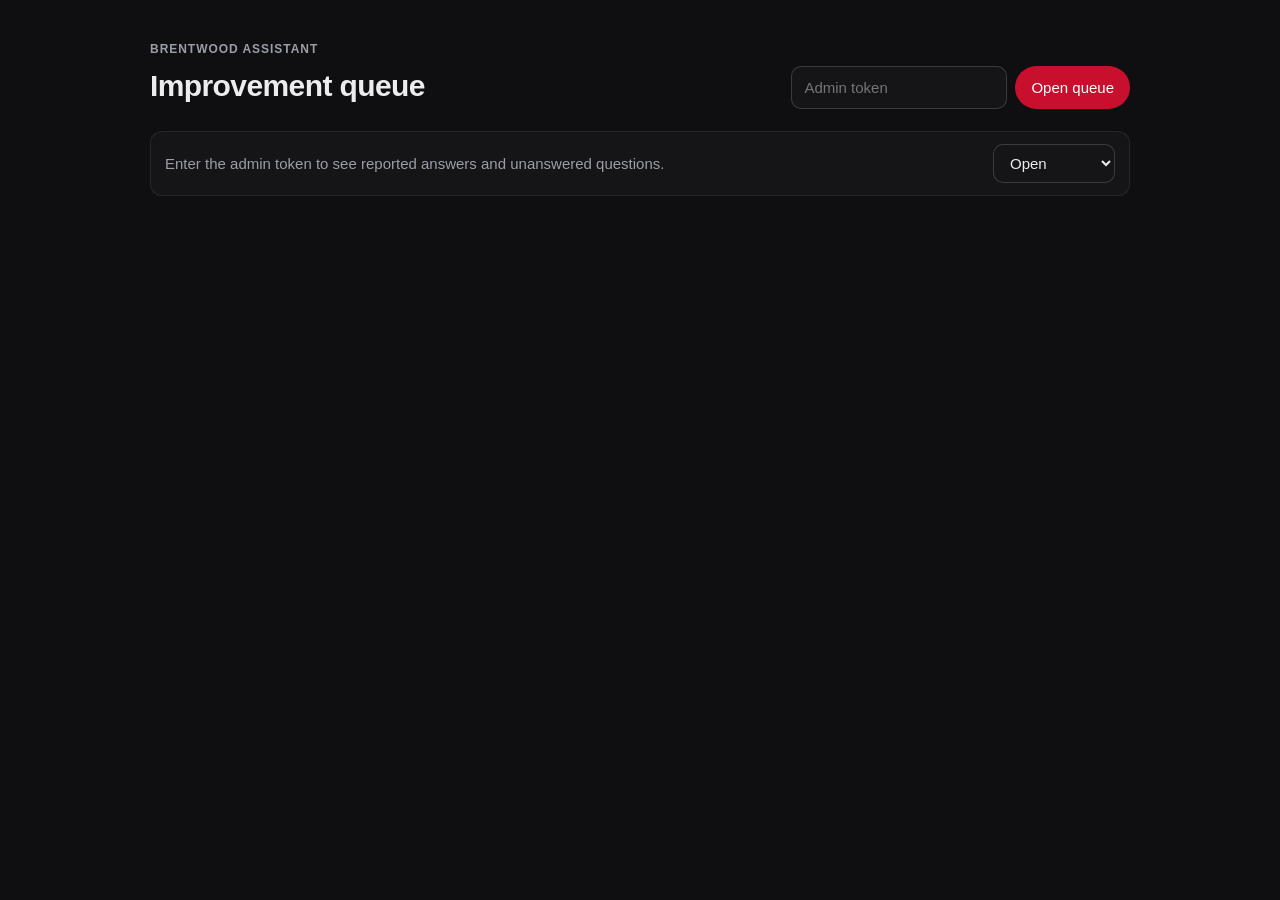
<file: static/feedback-review.html>
<!DOCTYPE html>
<html lang="en">
<head>
<meta charset="UTF-8">
<meta name="viewport" content="width=device-width, initial-scale=1">
<meta name="robots" content="noindex, nofollow">
<meta name="color-scheme" content="dark">
<title>Improvement Queue — Brentwood Assistant</title>
<link rel="icon" href="crest.png" type="image/png">
<style>
  :root {
    --bg: #0f0f11; --bg-2: #151517; --bg-3: #1c1c1f;
    --red: #c8102e; --red-hover: #d9203d; --red-soft: rgba(200, 16, 46, 0.12);
    --text: #ececee; --muted: #9b9ea6; --dim: #6b6e75;
    --line: rgba(255, 255, 255, 0.08); --line-strong: rgba(255, 255, 255, 0.16);
    --amber: #f2b45a; --green: #6fd09a; --warn: #ff7a6e;
    --font: -apple-system, BlinkMacSystemFont, "Segoe UI", Roboto, sans-serif;
  }
  * { box-sizing: border-box; }
  body { margin: 0; min-height: 100vh; background: var(--bg); color: var(--text); font: 15px/1.55 var(--font); }
  main { width: min(980px, calc(100% - 32px)); margin: 0 auto; padding: 40px 0 72px; }
  header { display: flex; align-items: flex-end; justify-content: space-between; gap: 20px; margin-bottom: 22px; flex-wrap: wrap; }
  .eyebrow { margin: 0 0 4px; color: var(--muted); font-size: 12px; font-weight: 600; letter-spacing: 0.08em; text-transform: uppercase; }
  h1 { margin: 0; font-size: 30px; font-weight: 600; letter-spacing: -0.02em; }
  input, select, textarea, button { font: inherit; }
  input, select, textarea { border: 1px solid var(--line-strong); border-radius: 10px; background: var(--bg-2); color: var(--text); padding: 9px 12px; outline: none; }
  input:focus, select:focus, textarea:focus { border-color: var(--red); }
  button { border: 0; border-radius: 999px; background: var(--red); color: #fff; padding: 9px 16px; font-weight: 500; cursor: pointer; }
  button:hover { background: var(--red-hover); }
  button:disabled { opacity: 0.55; cursor: default; }
  .auth { display: flex; gap: 8px; }
  .toolbar { display: flex; align-items: center; justify-content: space-between; gap: 12px; padding: 12px 14px; border: 1px solid var(--line); border-radius: 12px; background: var(--bg-2); margin-bottom: 14px; }
  #summary { color: var(--muted); }
  .queue { display: grid; gap: 10px; }
  .card { border: 1px solid var(--line); border-radius: 14px; background: var(--bg-2); padding: 18px; }
  .card-head { display: flex; justify-content: space-between; gap: 12px; color: var(--dim); font-size: 12px; }
  .tag { color: var(--amber); font-weight: 600; letter-spacing: 0.05em; text-transform: uppercase; }
  .tag.student { color: #f08a99; }
  .question { margin: 10px 0 6px; font-size: 17px; font-weight: 600; }
  .answer { margin: 0 0 10px; color: #c9ccd2; white-space: pre-wrap; max-height: 220px; overflow: auto; }
  .details { margin: 0 0 14px; padding: 10px 12px; border-left: 3px solid var(--red); background: var(--bg-3); white-space: pre-wrap; }
  .card-actions { display: grid; grid-template-columns: 150px 1fr auto; gap: 8px; align-items: start; }
  textarea { min-height: 42px; resize: vertical; }
  .empty { padding: 60px 20px; border: 1px dashed var(--line-strong); border-radius: 14px; text-align: center; color: var(--muted); }
  .error { color: var(--warn); }
  @media (max-width: 680px) {
    .auth { width: 100%; } .auth input { flex: 1; min-width: 0; }
    .toolbar { flex-direction: column; align-items: flex-start; }
    .card-actions { grid-template-columns: 1fr; } .card-actions button { justify-self: start; }
  }
</style>
</head>
<body>
<main>
  <header>
    <div><p class="eyebrow">Brentwood Assistant</p><h1>Improvement queue</h1></div>
    <form class="auth" id="auth">
      <input id="token" type="password" placeholder="Admin token" autocomplete="current-password" aria-label="Admin token">
      <button>Open queue</button>
    </form>
  </header>
  <div class="toolbar">
    <span id="summary">Enter the admin token to see reported answers and unanswered questions.</span>
    <select id="filter" aria-label="Filter by status">
      <option value="open">Open</option><option value="in_progress">In progress</option>
      <option value="resolved">Resolved</option><option value="all">All</option>
    </select>
  </div>
  <section class="queue" id="queue"></section>
</main>
<script>
  const $ = (id) => document.getElementById(id);
  const queue = $("queue"), summary = $("summary"), tokenEl = $("token"), filter = $("filter");
  const store = { get() { try { return sessionStorage.getItem("feedbackAdminToken") || ""; } catch { return ""; } },
                  set(v) { try { sessionStorage.setItem("feedbackAdminToken", v); } catch {} } };
  let adminToken = store.get();
  tokenEl.value = adminToken;

  const escapeHtml = (s) => String(s ?? "").replace(/[&<>'"]/g, (c) => ({ "&": "&amp;", "<": "&lt;", ">": "&gt;", "'": "&#39;", '"': "&quot;" }[c]));
  const LABELS = { unanswered: "Didn't understand", incorrect: "Wrong answer", outdated: "Outdated", unclear: "Confusing", other: "Other" };

  async function load() {
    if (!adminToken) return;
    summary.textContent = "Loading…";
    queue.innerHTML = "";
    let res;
    try {
      res = await fetch("/api/feedback?status=" + encodeURIComponent(filter.value), { headers: { "X-Admin-Token": adminToken } });
    } catch {
      summary.innerHTML = '<span class="error">Could not reach the server.</span>'; return;
    }
    if (!res.ok) { summary.innerHTML = '<span class="error">Access denied. Check the token.</span>'; return; }
    const { feedback = [] } = await res.json();
    summary.textContent = `${feedback.length} item${feedback.length === 1 ? "" : "s"} · ${filter.options[filter.selectedIndex].text}`;
    queue.innerHTML = feedback.length ? feedback.map(card).join("") : '<div class="empty">Nothing here.</div>';
  }

  function option(value, label, current) {
    return `<option value="${value}" ${current === value ? "selected" : ""}>${label}</option>`;
  }

  function card(item) {
    return `<article class="card" data-id="${Number(item.feedback_id)}">
      <div class="card-head">
        <span class="tag ${item.source === "student" ? "student" : ""}">${escapeHtml(LABELS[item.issue_type] || item.issue_type)} · ${item.source === "student" ? "Student report" : "Auto-captured"}</span>
        <time>${escapeHtml(item.created_at)} UTC</time>
      </div>
      <div class="question">${escapeHtml(item.question)}</div>
      <p class="answer">${item.answer ? escapeHtml(item.answer) : "<em>No answer recorded</em>"}</p>
      ${item.details ? `<p class="details">Expected: ${escapeHtml(item.details)}</p>` : ""}
      <div class="card-actions">
        <select class="status" aria-label="Status">${option("open", "Open", item.status)}${option("in_progress", "In progress", item.status)}${option("resolved", "Resolved", item.status)}</select>
        <textarea class="notes" placeholder="Fix or verification notes…" aria-label="Notes">${escapeHtml(item.resolution_notes)}</textarea>
        <button class="save">Save</button>
      </div>
    </article>`;
  }

  $("auth").addEventListener("submit", (e) => { e.preventDefault(); adminToken = tokenEl.value.trim(); store.set(adminToken); load(); });
  filter.addEventListener("change", load);
  queue.addEventListener("click", async (e) => {
    if (!e.target.classList.contains("save")) return;
    const el = e.target.closest(".card");
    e.target.disabled = true; e.target.textContent = "Saving…";
    const res = await fetch("/api/feedback/" + el.dataset.id, {
      method: "PATCH",
      headers: { "Content-Type": "application/json", "X-Admin-Token": adminToken },
      body: JSON.stringify({ status: el.querySelector(".status").value, resolution_notes: el.querySelector(".notes").value }),
    }).catch(() => null);
    if (res && res.ok) load();
    else { e.target.disabled = false; e.target.textContent = "Try again"; }
  });
  if (adminToken) load();
</script>
</body>
</html>
</file>
